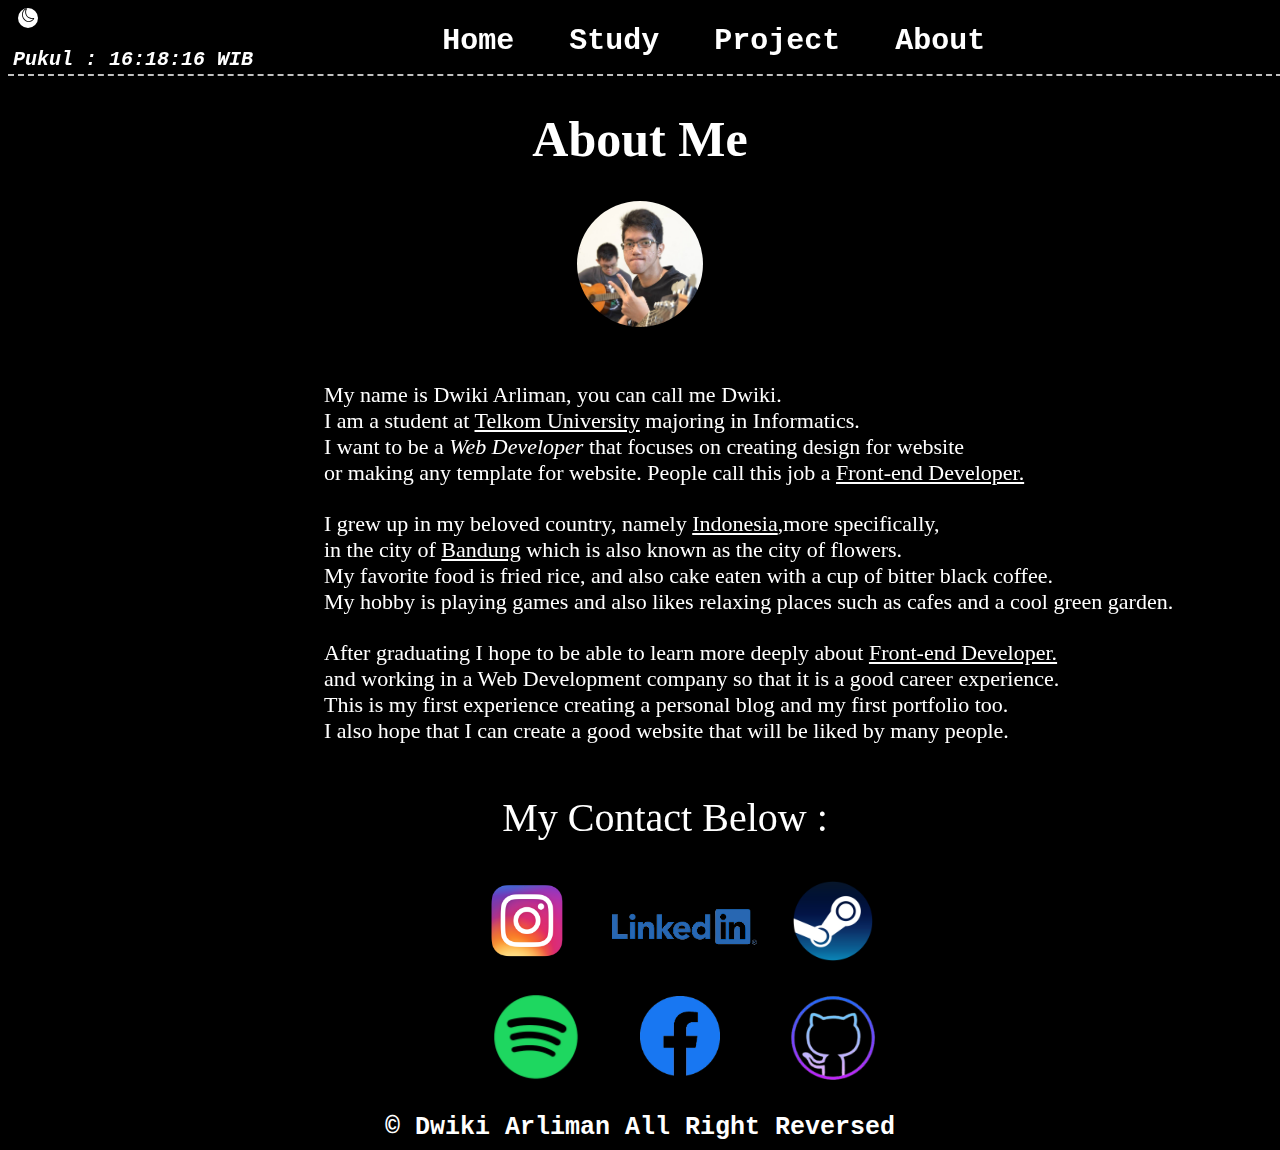
<file: About.html>
<!DOCTYPE html>
<html lang="en">
<head>
    <meta charset="UTF-8">
    <meta name="viewport" content="width=device-width, initial-scale=1.0">
    <title>About - Dwiki Arliman</title>
    <link rel="stylesheet" href="Style/Tentang.css">
    <script src="LD_Mode.js" defer></script>
    <script src="Waktu.js" defer></script>
    <link rel="stylesheet" href="https://cdn.jsdelivr.net/npm/bootstrap-icons@1.3.0/font/bootstrap-icons.css">
    <link rel="icon" href="Images/Senyum_icon.png" type="image/x-icon">
</head>
<body>
    <nav class="header">
        <div class="container">
            <ul class="navigation">
                <li>
                    <strong><a href="About.html" >About</a></strong>
                </li>
                <li>
                    <strong><a href="Project.html">Project</a></strong>
                </li>
                <li>
                    <strong><a href="Study.html">Study</a></strong>
                </li>
                <li>
                    <strong><a href="index.html">Home</a></strong>
                </li>
            </ul>
        </div>
        <button class="Rbtn" id="toggledark"></button>
        <strong><p class="Pwaktu" id="Date"></p></strong>
    </nav>
<section>
    <strong><h1>About Me</h1></strong>
    <img src="Images/BassFace.jpg" alt="Bass" class="GBass">
    <p class="PSM1">
        My name is Dwiki Arliman, you can call me Dwiki. <br>
        I am a student at <a href="https://telkomuniversity.ac.id"><u>Telkom University</u></a> majoring in Informatics. <br>
        I want to be a <i>Web Developer</i> that focuses on creating design for website <br> or making any template for website.
        People call this job a <a href="https://fasilkom.esaunggul.ac.id/pengertian-front-end-dan-back-end-developer-apa-bedanya/"><u>Front-end Developer.</u></a>
    </p>
    <p class="PSM2">
        I grew up in my beloved country, namely <a href="https://www.indonesia.travel/id/id/home"><u>Indonesia</u></a>,more specifically, <br> 
        in the city of <a href="https://www.bandung.go.id/about"><u>Bandung</u></a>
        which is also known as the city of flowers. <br> My favorite food is fried rice,
        and also cake eaten with a cup of bitter black coffee. <br>
        My hobby is playing games and also likes relaxing places such as cafes
        and a cool green garden.
    </p>
    <p class="PSM3">
        After graduating I hope to be able to learn more deeply about <a href="https://fasilkom.esaunggul.ac.id/pengertian-front-end-dan-back-end-developer-apa-bedanya/"><u>Front-end Developer.</u></a> <br>
        and working in a Web Development company so that it is a good career experience. <br>
        This is my first experience creating a personal blog and my first portfolio too. <br>
        I also hope that I can create a good website that will be liked by many people.
    </p>
    <p class="Contact">
        My Contact Below :
    </p>
    <div class="gambar1">
        <a href="https://www.instagram.com/dwikicools9/"><img src="Images/Instagram.png" alt="Insta" class="Ginsta"></a>
        <a href="https://www.linkedin.com/in/dwiki-arliman-902258261/"><img src="Images/Linkedin.png" alt="Linked" class="Glinked"></a>
        <a href="https://steamcommunity.com/profiles/76561198336159759/"><img src="Images/Steam.png" alt="Setim" class="GSteam"></a>
    </div>
    <div class="gambar2">
        <a href="https://open.spotify.com/user/21w7r3hcvp6yhllzzhqoaem2i?si=22632bae9f364c7d"><img src="Images/Spotify.png" alt="Spoti" class="GSpotify"></a>
        <a href="https://www.facebook.com/dwiki.arliman/"><img src="Images/Facebook.png" alt="FB" class="GFacebook"></a>
        <a href="https://github.com/DwikiArliman?tab=projects"><img src="Images/Github.png" alt="Git" class="GGithub"></a>
    </div>
</section>
<footer>
    <p3>
        <div class="copyright">
            <strong>&copy; Dwiki Arliman All Right Reversed</strong>
        </div>
    </p3>
</footer>
</body>
</html>
</file>
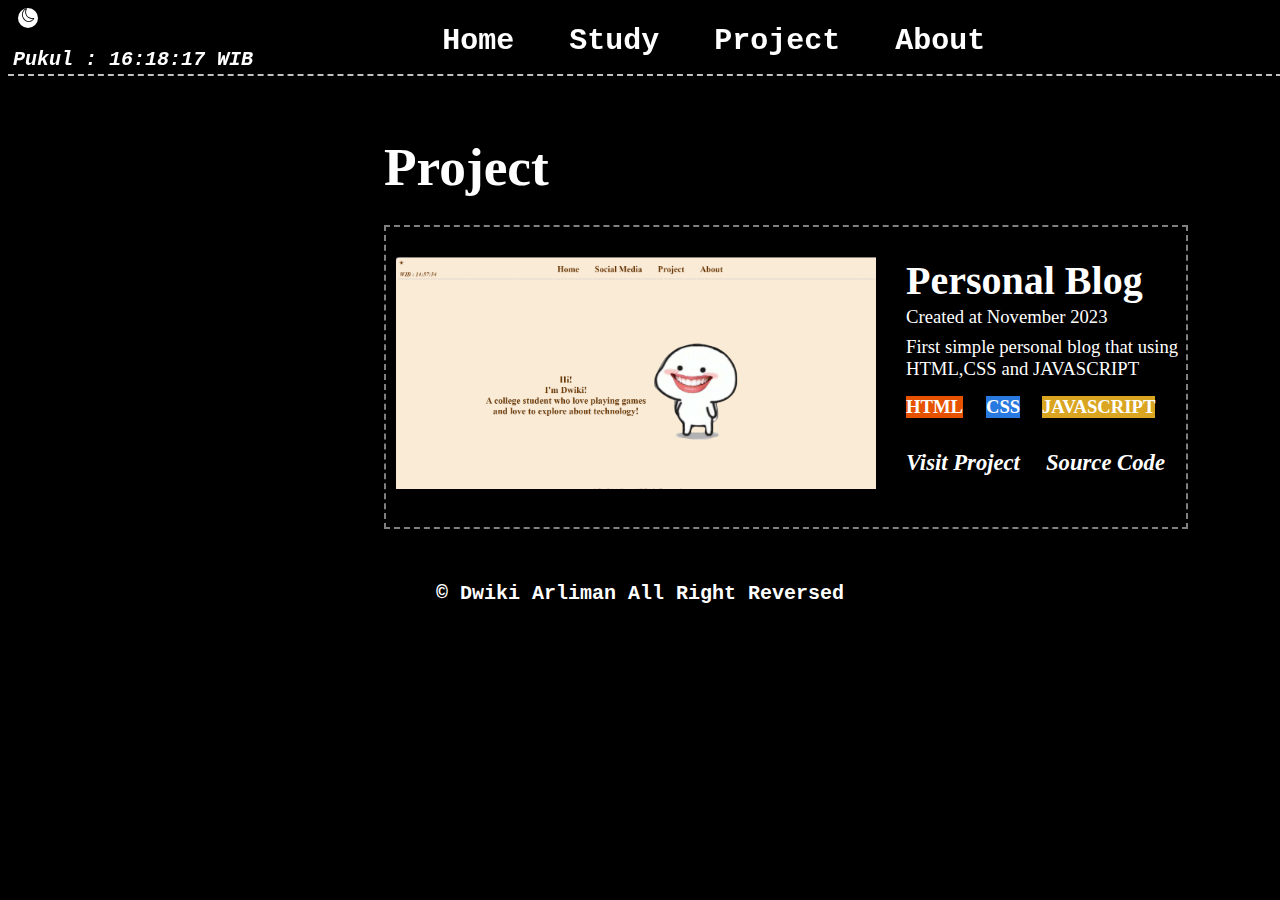
<file: Project.html>
<!DOCTYPE html>
<html lang="en">
<head>
    <meta charset="UTF-8">
    <meta name="viewport" content="width=device-width, initial-scale=1.0">
    <title>Project - Dwiki Arliman</title>
    <link rel="stylesheet" href="Style/Projek.css">
    <script src="LD_Mode.js" defer></script>
    <script src="Waktu.js" defer></script>
    <link rel="stylesheet" href="https://cdn.jsdelivr.net/npm/bootstrap-icons@1.3.0/font/bootstrap-icons.css">
    <link rel="icon" href="Images/Senyum_icon.png" type="image/x-icon">
</head>

<body>
    <nav class="header">
        <div class="container">
            <ul class="navigation">
                <li>
                    <strong><a href="About.html">About</a></strong>
                </li>
                <li>
                    <strong><a href="Project.html">Project</a></strong>
                </li>
                <li>
                    <strong><a href="Study.html">Study</a></strong>
                </li>
                <li>
                    <strong><a href="index.html" >Home</a></strong>
                </li>
            </ul>
        </div>
        <button class="Rbtn" id="toggledark"></button>
        <strong><p class="Pwaktu" id="Date"></p></strong>
    </nav>
    <h1>
        Project
    </h1>
<section class="BProjek">
    <h1 class="HH1">
        Personal Blog
    </h1>
    <p class="PProjekH1">
        Created at November 2023
    </p>
    <p class="PProjek1">
        First simple personal blog that using HTML,CSS and JAVASCRIPT
    </p>
    <p class="PProjek2">
        <a href="https://www.w3schools.com/html/"><strong>HTML</strong></a>
    </p>
    <p class="PProjek3">
        <a href="https://www.w3schools.com/css/"><strong>CSS</strong></a>
    </p>
    <p class="PProjek4">
        <a href="https://www.w3schools.com/js/"><strong>JAVASCRIPT</strong></a>
    </p>
    <p class="PProjekOPL">
        <a href="index.html"><b>Visit Project</b></a>
    </p>
    <p class="PProjekSCL">
        <a href="https://github.com/DwikiArliman/Dwiki-Blog"><b>Source Code</b></a>
    </p>
    <img src="Images/Blogger.png" alt="" class="GProjek1">
</section>
</body>
<footer>
    <p3>
        <div class="copyright">
            <strong>&copy; Dwiki Arliman All Right Reversed</strong>
        </div>
    </p3>
</footer>
</html>
</file>
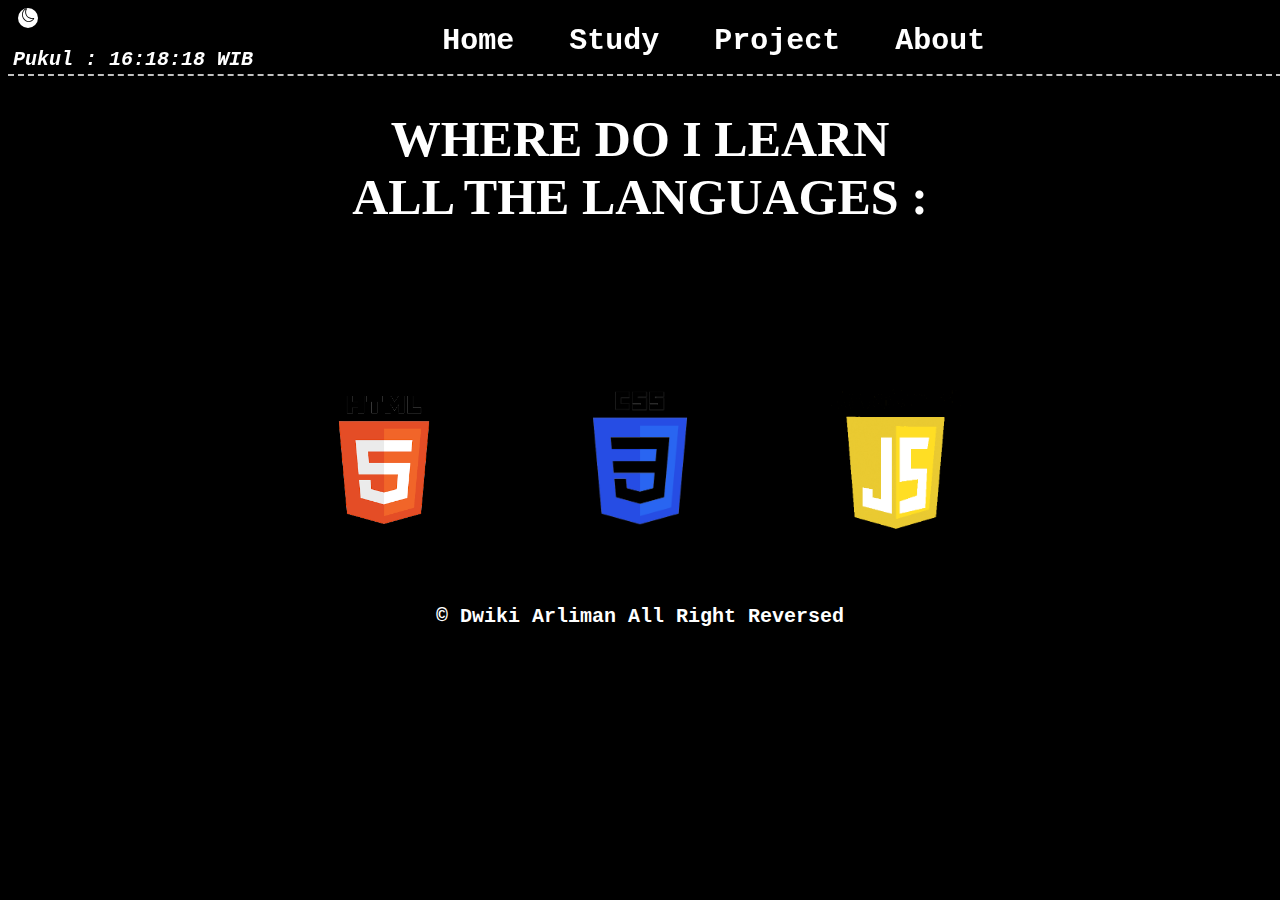
<file: Study.html>
<!DOCTYPE html>
<html lang="en">
<head>
    <meta charset="UTF-8">
    <meta name="viewport" content="width=device-width, initial-scale=1.0">
    <title>Study - Dwiki Arliman</title>
    <link rel="stylesheet" href="Style/Study.css">
    <script src="LD_Mode.js" defer></script>
    <script src="Waktu.js" defer></script>
    <link rel="stylesheet" href="https://cdn.jsdelivr.net/npm/bootstrap-icons@1.3.0/font/bootstrap-icons.css">
    <link rel="icon" href="Images/Senyum_icon.png" type="image/x-icon">
</head>

<body>
    <nav class="header">
        <div class="container">
            <ul class="navigation">
                <li>
                    <strong><a href="About.html" >About</a></strong>
                </li>
                <li>
                    <strong><a href="Project.html">Project</a></strong>
                </li>
                <li>
                    <strong><a href="Study.html" >Study</a></strong>
                </li>
                <li>
                    <strong><a href="index.html">Home</a></strong>
                </li>
            </ul>
        </div>
        <strong><p class="Pwaktu" id="Date"></p></strong>
        <button class="Rbtn" id="toggledark"></button>
    </nav>
<section>
    <div class="gambar">
    <a href="https://www.w3schools.com/html/"><img src="Images/HTML.png" alt="" class="GHTML"></a>
    <a href="https://www.w3schools.com/css/"><img src="Images/CSS.png" alt="" class="GCSS"></a>
    <a href="https://www.w3schools.com/js/"><img src="Images/JS.png" alt="" class="GJAVASCRIPT"></a>
    </div>
    <strong><h1>WHERE DO I LEARN <br> ALL THE LANGUAGES :</h1></strong>
    
</section>
</body>
<footer>
    <p3>
        <div class="copyright">
            <strong>&copy; Dwiki Arliman All Right Reversed</strong>
        </div>
    </p3>
</footer>
</html>
</file>
<file: Style/Tentang.css>
.container {
    justify-content: center;
    align-items: center;
    margin: auto;
    position: relative;
}

.header{
    width: 100%;
    overflow: hidden;
    padding-left: 10px;
    border-bottom: 2px dashed silver;
    position: sticky;
    top: 1px;
    font-family: 'Courier New', Courier, monospace;
    z-index: 1000;
}

.header .logo{
    font-size: 30px;
    float: left;
    text-decoration: none;
}

.header .logo a:visited {
    text-decoration: underline;
}

.header .navigation{
    float: left;
    margin-left: 30%;
    text-decoration: none;
}

a {
    text-decoration: none;
    color: inherit;
    cursor: pointer;
}

.header .navigation li {
    float: right;
    margin-left: 5px;
    font-size: 30px;
    display: flex;
    justify-content: center;
    margin-right: 50px;
}

.header .navigation li a {
    text-decoration: none;
}

.header .navigation li a:hover {
    text-decoration : underline;
}


body {
    background-color: #FAEBD7;
    color: #663300;
}

h1 {
    position: sticky;
    text-align:center;
    font-size: 50px;
}

p {
    position: absolute;
}

.Pwaktu {
    font-style:italic;
    font-size: 20px;
    position: absolute;
    top: 20px;
    left: 5px;
}

.Pinsta {
    position: absolute;
    text-align: center;
    font-size: 30px;
    top: 31%;
    left: 11%;
}

.PLinked {
    position: absolute;
    text-align: center;
    font-size:30px;
    top: 45%;
    left: 11%;
}

.PGithub {
    position :absolute;
    text-align: center;
    font-size: 30px;
    top: 58%;
    left: 11%;
}

.PSpotify {
    position : absolute;
    text-align: center;
    font-size: 30px;
    top: 74%;
    left: 11%;
}

.PSM1 {
    text-align: left;
    position: sticky;
    top: 2vh;
    left: 2vw;
    font-size: 22px;
    margin-left: 25%;
    margin-top: 4%;
}

.PSM2 {
    text-align: left;
    position: sticky;
    font-size: 22px;
    margin-top: 2%;
    margin-left: 25%;
}

.PSM3 {
    text-align: left;
    position: sticky;
    font-size: 22px;
    margin-top: 2%;
    margin-left: 25%;
}

.Contact {
    text-align: center;
    position: sticky;
    font-size: 40px;
    margin-top: 50px;
    margin-left: 50px;
}

img {
    width: 80px;
    height: auto;
}

.GBass {
    position: sticky;
    width: 10%;
    height: auto;
    margin-left: 45%;
    transition: transform.2s;
    border-radius: 50%;
}

.gambar1 {
    display: flex;
    margin-left: 38%;
    margin-top: 2%;
}

.gambar2 {
    display: flex;
    margin-left: 37%;
    margin-top: 1px;
}

.Ginsta {
    position: sticky;
    transition: transform.2s ;
}

.Glinked {
    position:sticky;
    transition: transform.2s;
    margin-left: 30%;
    width: 145px;
}

.GSteam {
    position: sticky;
    transition: transform.2s;
    margin-left: 100%;
}

.GFacebook {
    position: sticky;
    transition: transform.2s;
    margin-left: 55%;
    margin-top: 19px;
}

.GGithub {
    position: sticky;
    transition: transform.2s;
    margin-left: 125%;
    margin-top: 16px;
    width: 90px;
}

.GSpotify {
    position: sticky;
    transition: transform.2s;
    width: 120px;
}


img:hover {
    transform: scale(1.5,1.5);
}

.Rbtn {
    position: absolute;
    display: flex;
    width: 20px;
    height: 20px;
    border-radius: 9999px;
    cursor: pointer;
    align-items:flex-start;
    justify-content : center;
    color: orange;
}

button {
    background-color: #663300;
    border: none;
    color: orange;
    cursor: pointer;
}

.btn :active {
    background-color: red;
}

.btn :hover{
    box-shadow: 0 12px 16px yellow,0 17px 50px yellow;
}

.copyright {
    text-align: center;
    margin-top: 1%;
    font-size: 25px;
    font-family: 'Courier New', Courier, monospace;
}

i {
    transform: translate(-50%,-50%);
}
</file>
<file: Style/Projek.css>
.container {
    justify-content: center;
    align-items:center;
    margin: auto;
    position: relative;
}

.header{
    width: 100%;
    overflow: hidden;
    padding-left: 10px;
    border-bottom: 2px dashed silver;
    position: sticky;
    top: 1px;
    font-family: 'Courier New', Courier, monospace;
    z-index: 1000;
}


.header .logo{
    font-size: 30px;
    float: left;
    text-decoration: none;
}

.header .logo a:visited {
    text-decoration: underline;
}

.header .navigation{
    float: left;
    margin-left: 30%;
    text-decoration: none;
}

a {
    text-decoration: none;
    color: inherit;
    cursor: pointer;
}

.header .navigation li {
    float: right;
    margin-left: 5px;
    font-size: 30px;
    display: flex;
    justify-content: center;
    margin-right: 50px;
}

.header .navigation li a {
    text-decoration: none;
}

.header .navigation li a:hover {
    text-decoration : underline;
}


body {
    background-color: #FAEBD7;
    color: #663300;
}

h1 {
    position: absolute;
    text-align: left;
    left: 30%;
    font-size: 40pt;
    top: 100px;
}

.HH1 {
    position: absolute;
    left: 520px;
    font-size: 30pt;
    top: 1%;
}

p {
    position: absolute;
    font-size: 24pt;
}

.PProjekH1 {
    text-align: left;
    font-size: 14pt;
    left: 520px;
    top: 20%;
}

.PProjek1 {
    text-align: left;
    font-size: 14pt;
    left: 520px;
    top: 90px;
}

.PProjek2 {
    text-align: left;
    font-size: 14pt;
    left: 65%;
    top: 150px;
    background-color: #e65200;
}

.PProjek3 {
    text-align: left;
    font-size: 14pt;
    left: 75%;
    top: 150px;
    background-color: #297ae0;
}

.PProjek4 {
    text-align: left;
    font-size: 14pt;
    left: 82%;
    top: 150px;
    background-color: #DAA520;
}

.PProjekOPL {
    text-align: left;
    font-size: 17pt;
    left: 520px;
    top: 200px;
    font-style: italic;
}

.PProjekOPL :hover {
    text-decoration: underline;
}

.PProjekSCL {
    text-align: left;
    font-size: 17pt;
    left: 660px;
    top: 200px;
    font-style: italic;
}

.PProjekSCL :hover {
    text-decoration: underline;
}

img {
    position: absolute;
    width: 60%;
    height: auto;   
    box-shadow: 5px 5px 10px rgba(0, 0, 0, 0.5);
}

button {
    background-color: #663300;
    border: none;
    color: orange;
    cursor: pointer;
}

.btn {
    background-color: black;
    border: none;
    padding : 10px 20px;
    color: white;
    border: none;
    border-radius: 5px;
    cursor: pointer;
}

.btn :active {
    background-color: red;
}

.btn :hover{
    box-shadow: 0 12px 16px yellow,0 17px 50px yellow;
}

.copyright {
    text-align: center;
    margin-top: 40%;
    font-size: 20px;
    font-family: 'Courier New', Courier, monospace;
}

.Rbtn {
    position: absolute;
    display: flex;
    width: 20px;
    height: 20px;
    border-radius: 9999px;
    cursor: pointer;
    align-items:flex-start;
    justify-content : center;
    color: orange;
}

i {
    transform: translate(-50%,-50%);
}

.Pwaktu {
    font-style:italic;
    font-size: 20px;
    position: absolute;
    top: 20px;
    left: 5px;
}

.BProjek {
    position: absolute;
    width: 800px;
    height: 300px;
    border: 2px dashed gray;
    top: 25%;
    left: 30%;
}

.GProjek1 {
    top: 30px;
    left: 10px;
    transition: transform.2s;
}

img:hover {
    transform: scale(1.5,1.5);
}
</file>
<file: Style/Study.css>
.container {
    justify-content: center;
    align-items: center;
    margin: auto;
    position: relative;
}

.header{
    width: 100%;
    overflow: hidden;
    padding-left: 10px;
    border-bottom: 2px dashed silver;
    position: sticky;
    z-index: 1000;
    top: 1px;
    font-family: 'Courier New', Courier, monospace;
}

.header .logo{
    font-size: 30px;
    float: left;
    text-decoration: none;
}

.header .logo a:visited {
    text-decoration: underline;
}

.header .navigation{
    float: left;
    margin-left: 30%;
    text-decoration: none;
}

a {
    text-decoration: none;
    color: inherit;
    cursor: pointer;
}

.header .navigation li {
    float: right;
    margin-left: 5px;
    font-size: 30px;
    display: flex;
    justify-content: center;
    margin-right: 50px;
}

.header .navigation li a {
    text-decoration: none;
}

.header .navigation li a:hover {
    text-decoration : underline;
}


body {
    background-color: #FAEBD7;
    color: #663300;
}

h1 {
    text-align:center;
    font-size: 50px;
}

p {
    position: absolute;
}

.Pwaktu {
    font-style:italic;
    font-size: 20px;
    position: absolute;
    top: 20px;
    left: 5px;
}

img {
    height: auto;
}

.gambar {
    display: flex;
}

.GHTML {
    position: absolute;
    transition: transform.2s ;
    width: 10%;
    left: 25%;
    top: 44%;
}

.GCSS {
    position:absolute;
    transition: transform.2s;
    left: 40%;
    top: 42%;
    width: 20%;
}

.GJAVASCRIPT {
    position:absolute;
    transition: transform.2s;
    left: 60%;
    top: 43%;
    width: 20%;
}

.GREACTJS {
    position: absolute;
    transition: transform.2s;
    left: 55%;
    top: 50%;
}

img:hover {
    transform: scale(1.2,1.2);
}

button {
    background-color: #663300;
    border: none;
    color: orange;
    cursor: pointer;
}

.btn {
    background-color: black;
    border: none;
    padding : 10px 20px;
    color: white;
    border: none;
    border-radius: 5px;
    cursor: pointer;
}

.btn :active {
    background-color: red;
}

.btn :hover{
    box-shadow: 0 12px 16px yellow,0 17px 50px yellow;
}

.copyright {
    text-align: center;
    margin-top: 30%;
    font-size: 20px;
    font-family:'Courier New', Courier, monospace;
}

.Rbtn {
    position: absolute;
    display: flex;
    width: 20px;
    height: 20px;
    border-radius: 9999px;
    cursor: pointer;
    align-items:flex-start;
    justify-content : center;
    color: orange;
}

i {
    transform: translate(-50%,-50%);
}
</file>
